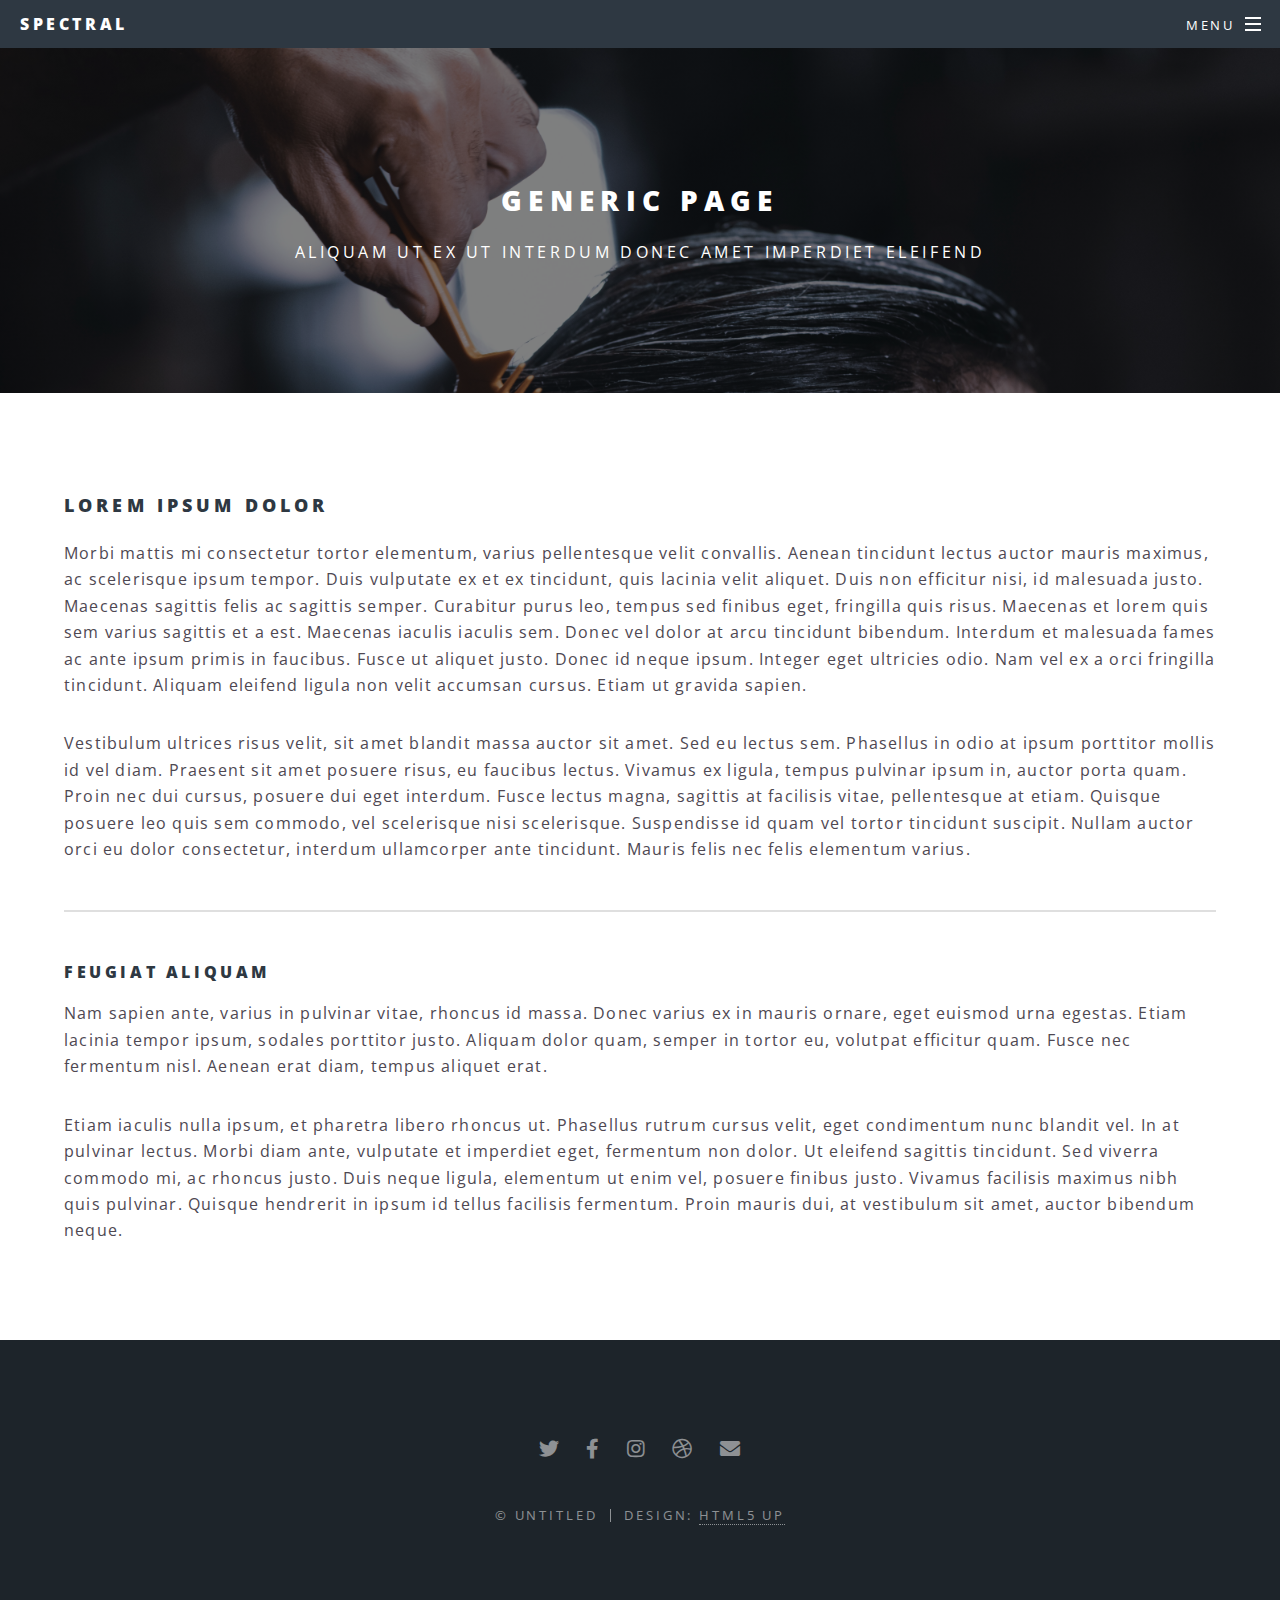
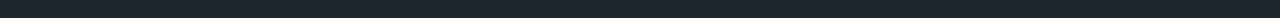
<file: generic.html>
<!DOCTYPE HTML>
<!--
	Spectral by HTML5 UP
	html5up.net | @ajlkn
	Free for personal and commercial use under the CCA 3.0 license (html5up.net/license)
-->
<html>
	<head>
		<title>Generic - Spectral by HTML5 UP</title>
		<meta charset="utf-8" />
		<meta name="viewport" content="width=device-width, initial-scale=1, user-scalable=no" />
		<link rel="stylesheet" href="assets/css/main.css" />
		<noscript><link rel="stylesheet" href="assets/css/noscript.css" /></noscript>
	</head>
	<body class="is-preload">

		<!-- Page Wrapper -->
			<div id="page-wrapper">

				<!-- Header -->
					<header id="header">
						<h1><a href="index.html">Spectral</a></h1>
						<nav id="nav">
							<ul>
								<li class="special">
									<a href="#menu" class="menuToggle"><span>Menu</span></a>
									<div id="menu">
										<ul>
											<li><a href="index.html">Home</a></li>
											<li><a href="generic.html">Generic</a></li>
											<li><a href="elements.html">Elements</a></li>
											<li><a href="#">Sign Up</a></li>
											<li><a href="#">Log In</a></li>
										</ul>
									</div>
								</li>
							</ul>
						</nav>
					</header>

				<!-- Main -->
					<article id="main">
						<header>
							<h2>Generic Page</h2>
							<p>Aliquam ut ex ut interdum donec amet imperdiet eleifend</p>
						</header>
						<section class="wrapper style5">
							<div class="inner">

								<h3>Lorem ipsum dolor</h3>
								<p>Morbi mattis mi consectetur tortor elementum, varius pellentesque velit convallis. Aenean tincidunt lectus auctor mauris maximus, ac scelerisque ipsum tempor. Duis vulputate ex et ex tincidunt, quis lacinia velit aliquet. Duis non efficitur nisi, id malesuada justo. Maecenas sagittis felis ac sagittis semper. Curabitur purus leo, tempus sed finibus eget, fringilla quis risus. Maecenas et lorem quis sem varius sagittis et a est. Maecenas iaculis iaculis sem. Donec vel dolor at arcu tincidunt bibendum. Interdum et malesuada fames ac ante ipsum primis in faucibus. Fusce ut aliquet justo. Donec id neque ipsum. Integer eget ultricies odio. Nam vel ex a orci fringilla tincidunt. Aliquam eleifend ligula non velit accumsan cursus. Etiam ut gravida sapien.</p>

								<p>Vestibulum ultrices risus velit, sit amet blandit massa auctor sit amet. Sed eu lectus sem. Phasellus in odio at ipsum porttitor mollis id vel diam. Praesent sit amet posuere risus, eu faucibus lectus. Vivamus ex ligula, tempus pulvinar ipsum in, auctor porta quam. Proin nec dui cursus, posuere dui eget interdum. Fusce lectus magna, sagittis at facilisis vitae, pellentesque at etiam. Quisque posuere leo quis sem commodo, vel scelerisque nisi scelerisque. Suspendisse id quam vel tortor tincidunt suscipit. Nullam auctor orci eu dolor consectetur, interdum ullamcorper ante tincidunt. Mauris felis nec felis elementum varius.</p>

								<hr />

								<h4>Feugiat aliquam</h4>
								<p>Nam sapien ante, varius in pulvinar vitae, rhoncus id massa. Donec varius ex in mauris ornare, eget euismod urna egestas. Etiam lacinia tempor ipsum, sodales porttitor justo. Aliquam dolor quam, semper in tortor eu, volutpat efficitur quam. Fusce nec fermentum nisl. Aenean erat diam, tempus aliquet erat.</p>

								<p>Etiam iaculis nulla ipsum, et pharetra libero rhoncus ut. Phasellus rutrum cursus velit, eget condimentum nunc blandit vel. In at pulvinar lectus. Morbi diam ante, vulputate et imperdiet eget, fermentum non dolor. Ut eleifend sagittis tincidunt. Sed viverra commodo mi, ac rhoncus justo. Duis neque ligula, elementum ut enim vel, posuere finibus justo. Vivamus facilisis maximus nibh quis pulvinar. Quisque hendrerit in ipsum id tellus facilisis fermentum. Proin mauris dui, at vestibulum sit amet, auctor bibendum neque.</p>

							</div>
						</section>
					</article>

				<!-- Footer -->
					<footer id="footer">
						<ul class="icons">
							<li><a href="#" class="icon brands fa-twitter"><span class="label">Twitter</span></a></li>
							<li><a href="#" class="icon brands fa-facebook-f"><span class="label">Facebook</span></a></li>
							<li><a href="#" class="icon brands fa-instagram"><span class="label">Instagram</span></a></li>
							<li><a href="#" class="icon brands fa-dribbble"><span class="label">Dribbble</span></a></li>
							<li><a href="#" class="icon solid fa-envelope"><span class="label">Email</span></a></li>
						</ul>
						<ul class="copyright">
							<li>&copy; Untitled</li><li>Design: <a href="http://html5up.net">HTML5 UP</a></li>
						</ul>
					</footer>

			</div>

		<!-- Scripts -->
			<script src="assets/js/jquery.min.js"></script>
			<script src="assets/js/jquery.scrollex.min.js"></script>
			<script src="assets/js/jquery.scrolly.min.js"></script>
			<script src="assets/js/browser.min.js"></script>
			<script src="assets/js/breakpoints.min.js"></script>
			<script src="assets/js/util.js"></script>
			<script src="assets/js/main.js"></script>

	</body>
</html>
</file>
<file: assets/css/noscript.css>
/*
	Spectral by HTML5 UP
	html5up.net | @ajlkn
	Free for personal and commercial use under the CCA 3.0 license (html5up.net/license)
*/

/* Banner */

	body.is-preload #banner h2 {
		-moz-transform: none;
		-webkit-transform: none;
		-ms-transform: none;
		transform: none;
		opacity: 1;
	}

		body.is-preload #banner h2:before, body.is-preload #banner h2:after {
			width: 100%;
		}

	body.is-preload #banner .more {
		-moz-transform: none;
		-webkit-transform: none;
		-ms-transform: none;
		transform: none;
		opacity: 1;
	}

	body.is-preload #banner:after {
		opacity: 0;
	}
</file>
<file: assets/css/main.css>
@import url(fontawesome-all.min.css);
@import url("https://fonts.googleapis.com/css?family=Open+Sans:400,400italic,600,600italic,800,800italic");

/*
	Spectral by HTML5 UP
	html5up.net | @ajlkn
	Free for personal and commercial use under the CCA 3.0 license (html5up.net/license)
*/

html,
body,
div,
span,
applet,
object,
iframe,
h1,
h2,
h3,
h4,
h5,
h6,
p,
blockquote,
pre,
a,
abbr,
acronym,
address,
big,
cite,
code,
del,
dfn,
em,
img,
ins,
kbd,
q,
s,
samp,
small,
strike,
strong,
sub,
sup,
tt,
var,
b,
u,
i,
center,
dl,
dt,
dd,
ol,
ul,
li,
fieldset,
form,
label,
legend,
table,
caption,
tbody,
tfoot,
thead,
tr,
th,
td,
article,
aside,
canvas,
details,
embed,
figure,
figcaption,
footer,
header,
hgroup,
menu,
nav,
output,
ruby,
section,
summary,
time,
mark,
audio,
video {
  margin: 0;
  padding: 0;
  border: 0;
  font-size: 100%;
  font: inherit;
  vertical-align: baseline;
}

article,
aside,
details,
figcaption,
figure,
footer,
header,
hgroup,
menu,
nav,
section {
  display: block;
}

body {
  line-height: 1;
}

ol,
ul {
  list-style: none;
}

blockquote,
q {
  quotes: none;
}

blockquote:before,
blockquote:after,
q:before,
q:after {
  content: "";
  content: none;
}

table {
  border-collapse: collapse;
  border-spacing: 0;
}

body {
  -webkit-text-size-adjust: none;
}

mark {
  background-color: transparent;
  color: inherit;
}

input::-moz-focus-inner {
  border: 0;
  padding: 0;
}

input,
select,
textarea {
  -moz-appearance: none;
  -webkit-appearance: none;
  -ms-appearance: none;
  appearance: none;
}

/* Basic */

@-ms-viewport {
  width: device-width;
}

html {
  box-sizing: border-box;
}

*,
*:before,
*:after {
  box-sizing: inherit;
}

body {
  background: #2e3842;
}

body.is-preload *,
body.is-preload *:before,
body.is-preload *:after {
  -moz-animation: none !important;
  -webkit-animation: none !important;
  -ms-animation: none !important;
  animation: none !important;
  -moz-transition: none !important;
  -webkit-transition: none !important;
  -ms-transition: none !important;
  transition: none !important;
}

body,
input,
select,
textarea {
  color: #fff;
  font-family: "Open Sans", Helvetica, sans-serif;
  font-size: 15pt;
  font-weight: 400;
  letter-spacing: 0.075em;
  line-height: 1.65em;
}

@media screen and (max-width: 1680px) {
  body,
  input,
  select,
  textarea {
    font-size: 13pt;
  }
}

@media screen and (max-width: 1280px) {
  body,
  input,
  select,
  textarea {
    font-size: 12pt;
  }
}

@media screen and (max-width: 736px) {
  body,
  input,
  select,
  textarea {
    font-size: 11pt;
    letter-spacing: 0.0375em;
  }
}

a {
  -moz-transition: color 0.2s ease, border-bottom-color 0.2s ease;
  -webkit-transition: color 0.2s ease, border-bottom-color 0.2s ease;
  -ms-transition: color 0.2s ease, border-bottom-color 0.2s ease;
  transition: color 0.2s ease, border-bottom-color 0.2s ease;
  border-bottom: dotted 1px;
  color: inherit;
  text-decoration: none;
}

a:hover {
  border-bottom-color: transparent;
}

strong,
b {
  color: #fff;
  font-weight: 600;
}

em,
i {
  font-style: italic;
}

p {
  margin: 0 0 2em 0;
}

h1,
h2,
h3,
h4,
h5,
h6 {
  color: #fff;
  font-weight: 800;
  letter-spacing: 0.225em;
  line-height: 1em;
  margin: 0 0 1em 0;
  text-transform: uppercase;
}

h1 a,
h2 a,
h3 a,
h4 a,
h5 a,
h6 a {
  color: inherit;
  text-decoration: none;
}

h2 {
  font-size: 1.35em;
  line-height: 1.75em;
}

@media screen and (max-width: 736px) {
  h2 {
    font-size: 1.1em;
    line-height: 1.65em;
  }
}

h3 {
  font-size: 1.15em;
  line-height: 1.75em;
}

@media screen and (max-width: 736px) {
  h3 {
    font-size: 1em;
    line-height: 1.65em;
  }
}

h4 {
  font-size: 1em;
  line-height: 1.5em;
}

h5 {
  font-size: 0.8em;
  line-height: 1.5em;
}

h6 {
  font-size: 0.7em;
  line-height: 1.5em;
}

sub {
  font-size: 0.8em;
  position: relative;
  top: 0.5em;
}

sup {
  font-size: 0.8em;
  position: relative;
  top: -0.5em;
}

hr {
  border: 0;
  border-bottom: solid 2px #fff;
  margin: 3em 0;
}

hr.major {
  margin: 4.5em 0;
}

blockquote {
  border-left: solid 4px #fff;
  font-style: italic;
  margin: 0 0 2em 0;
  padding: 0.5em 0 0.5em 2em;
}

code {
  background: rgba(144, 144, 144, 0.25);
  border-radius: 3px;
  font-family: "Courier New", monospace;
  font-size: 0.9em;
  letter-spacing: 0;
  margin: 0 0.25em;
  padding: 0.25em 0.65em;
}

pre {
  -webkit-overflow-scrolling: touch;
  font-family: "Courier New", monospace;
  font-size: 0.9em;
  margin: 0 0 2em 0;
}

pre code {
  display: block;
  line-height: 1.75em;
  padding: 1em 1.5em;
  overflow-x: auto;
}

.align-left {
  text-align: left;
}

.align-center {
  text-align: center;
}

.align-right {
  text-align: right;
}

/* Row */

.row {
  display: flex;
  flex-wrap: wrap;
  box-sizing: border-box;
  align-items: stretch;
}

.row > * {
  box-sizing: border-box;
}

.row.gtr-uniform > * > :last-child {
  margin-bottom: 0;
}

.row.aln-left {
  justify-content: flex-start;
}

.row.aln-center {
  justify-content: center;
}

.row.aln-right {
  justify-content: flex-end;
}

.row.aln-top {
  align-items: flex-start;
}

.row.aln-middle {
  align-items: center;
}

.row.aln-bottom {
  align-items: flex-end;
}

.row > .imp {
  order: -1;
}

.row > .col-1 {
  width: 8.33333%;
}

.row > .off-1 {
  margin-left: 8.33333%;
}

.row > .col-2 {
  width: 16.66667%;
}

.row > .off-2 {
  margin-left: 16.66667%;
}

.row > .col-3 {
  width: 25%;
}

.row > .off-3 {
  margin-left: 25%;
}

.row > .col-4 {
  width: 33.33333%;
}

.row > .off-4 {
  margin-left: 33.33333%;
}

.row > .col-5 {
  width: 41.66667%;
}

.row > .off-5 {
  margin-left: 41.66667%;
}

.row > .col-6 {
  width: 50%;
}

.row > .off-6 {
  margin-left: 50%;
}

.row > .col-7 {
  width: 58.33333%;
}

.row > .off-7 {
  margin-left: 58.33333%;
}

.row > .col-8 {
  width: 66.66667%;
}

.row > .off-8 {
  margin-left: 66.66667%;
}

.row > .col-9 {
  width: 75%;
}

.row > .off-9 {
  margin-left: 75%;
}

.row > .col-10 {
  width: 83.33333%;
}

.row > .off-10 {
  margin-left: 83.33333%;
}

.row > .col-11 {
  width: 91.66667%;
}

.row > .off-11 {
  margin-left: 91.66667%;
}

.row > .col-12 {
  width: 100%;
}

.row > .off-12 {
  margin-left: 100%;
}

.row.gtr-0 {
  margin-top: 0;
  margin-left: 0em;
}

.row.gtr-0 > * {
  padding: 0 0 0 0em;
}

.row.gtr-0.gtr-uniform {
  margin-top: 0em;
}

.row.gtr-0.gtr-uniform > * {
  padding-top: 0em;
}

.row.gtr-25 {
  margin-top: 0;
  margin-left: -0.375em;
}

.row.gtr-25 > * {
  padding: 0 0 0 0.375em;
}

.row.gtr-25.gtr-uniform {
  margin-top: -0.375em;
}

.row.gtr-25.gtr-uniform > * {
  padding-top: 0.375em;
}

.row.gtr-50 {
  margin-top: 0;
  margin-left: -0.75em;
}

.row.gtr-50 > * {
  padding: 0 0 0 0.75em;
}

.row.gtr-50.gtr-uniform {
  margin-top: -0.75em;
}

.row.gtr-50.gtr-uniform > * {
  padding-top: 0.75em;
}

.row {
  margin-top: 0;
  margin-left: -1.5em;
}

.row > * {
  padding: 0 0 0 1.5em;
}

.row.gtr-uniform {
  margin-top: -1.5em;
}

.row.gtr-uniform > * {
  padding-top: 1.5em;
}

.row.gtr-150 {
  margin-top: 0;
  margin-left: -2.25em;
}

.row.gtr-150 > * {
  padding: 0 0 0 2.25em;
}

.row.gtr-150.gtr-uniform {
  margin-top: -2.25em;
}

.row.gtr-150.gtr-uniform > * {
  padding-top: 2.25em;
}

.row.gtr-200 {
  margin-top: 0;
  margin-left: -3em;
}

.row.gtr-200 > * {
  padding: 0 0 0 3em;
}

.row.gtr-200.gtr-uniform {
  margin-top: -3em;
}

.row.gtr-200.gtr-uniform > * {
  padding-top: 3em;
}

@media screen and (max-width: 1680px) {
  .row {
    display: flex;
    flex-wrap: wrap;
    box-sizing: border-box;
    align-items: stretch;
  }

  .row > * {
    box-sizing: border-box;
  }

  .row.gtr-uniform > * > :last-child {
    margin-bottom: 0;
  }

  .row.aln-left {
    justify-content: flex-start;
  }

  .row.aln-center {
    justify-content: center;
  }

  .row.aln-right {
    justify-content: flex-end;
  }

  .row.aln-top {
    align-items: flex-start;
  }

  .row.aln-middle {
    align-items: center;
  }

  .row.aln-bottom {
    align-items: flex-end;
  }

  .row > .imp-xlarge {
    order: -1;
  }

  .row > .col-1-xlarge {
    width: 8.33333%;
  }

  .row > .off-1-xlarge {
    margin-left: 8.33333%;
  }

  .row > .col-2-xlarge {
    width: 16.66667%;
  }

  .row > .off-2-xlarge {
    margin-left: 16.66667%;
  }

  .row > .col-3-xlarge {
    width: 25%;
  }

  .row > .off-3-xlarge {
    margin-left: 25%;
  }

  .row > .col-4-xlarge {
    width: 33.33333%;
  }

  .row > .off-4-xlarge {
    margin-left: 33.33333%;
  }

  .row > .col-5-xlarge {
    width: 41.66667%;
  }

  .row > .off-5-xlarge {
    margin-left: 41.66667%;
  }

  .row > .col-6-xlarge {
    width: 50%;
  }

  .row > .off-6-xlarge {
    margin-left: 50%;
  }

  .row > .col-7-xlarge {
    width: 58.33333%;
  }

  .row > .off-7-xlarge {
    margin-left: 58.33333%;
  }

  .row > .col-8-xlarge {
    width: 66.66667%;
  }

  .row > .off-8-xlarge {
    margin-left: 66.66667%;
  }

  .row > .col-9-xlarge {
    width: 75%;
  }

  .row > .off-9-xlarge {
    margin-left: 75%;
  }

  .row > .col-10-xlarge {
    width: 83.33333%;
  }

  .row > .off-10-xlarge {
    margin-left: 83.33333%;
  }

  .row > .col-11-xlarge {
    width: 91.66667%;
  }

  .row > .off-11-xlarge {
    margin-left: 91.66667%;
  }

  .row > .col-12-xlarge {
    width: 100%;
  }

  .row > .off-12-xlarge {
    margin-left: 100%;
  }

  .row.gtr-0 {
    margin-top: 0;
    margin-left: 0em;
  }

  .row.gtr-0 > * {
    padding: 0 0 0 0em;
  }

  .row.gtr-0.gtr-uniform {
    margin-top: 0em;
  }

  .row.gtr-0.gtr-uniform > * {
    padding-top: 0em;
  }

  .row.gtr-25 {
    margin-top: 0;
    margin-left: -0.375em;
  }

  .row.gtr-25 > * {
    padding: 0 0 0 0.375em;
  }

  .row.gtr-25.gtr-uniform {
    margin-top: -0.375em;
  }

  .row.gtr-25.gtr-uniform > * {
    padding-top: 0.375em;
  }

  .row.gtr-50 {
    margin-top: 0;
    margin-left: -0.75em;
  }

  .row.gtr-50 > * {
    padding: 0 0 0 0.75em;
  }

  .row.gtr-50.gtr-uniform {
    margin-top: -0.75em;
  }

  .row.gtr-50.gtr-uniform > * {
    padding-top: 0.75em;
  }

  .row {
    margin-top: 0;
    margin-left: -1.5em;
  }

  .row > * {
    padding: 0 0 0 1.5em;
  }

  .row.gtr-uniform {
    margin-top: -1.5em;
  }

  .row.gtr-uniform > * {
    padding-top: 1.5em;
  }

  .row.gtr-150 {
    margin-top: 0;
    margin-left: -2.25em;
  }

  .row.gtr-150 > * {
    padding: 0 0 0 2.25em;
  }

  .row.gtr-150.gtr-uniform {
    margin-top: -2.25em;
  }

  .row.gtr-150.gtr-uniform > * {
    padding-top: 2.25em;
  }

  .row.gtr-200 {
    margin-top: 0;
    margin-left: -3em;
  }

  .row.gtr-200 > * {
    padding: 0 0 0 3em;
  }

  .row.gtr-200.gtr-uniform {
    margin-top: -3em;
  }

  .row.gtr-200.gtr-uniform > * {
    padding-top: 3em;
  }
}

@media screen and (max-width: 1280px) {
  .row {
    display: flex;
    flex-wrap: wrap;
    box-sizing: border-box;
    align-items: stretch;
  }

  .row > * {
    box-sizing: border-box;
  }

  .row.gtr-uniform > * > :last-child {
    margin-bottom: 0;
  }

  .row.aln-left {
    justify-content: flex-start;
  }

  .row.aln-center {
    justify-content: center;
  }

  .row.aln-right {
    justify-content: flex-end;
  }

  .row.aln-top {
    align-items: flex-start;
  }

  .row.aln-middle {
    align-items: center;
  }

  .row.aln-bottom {
    align-items: flex-end;
  }

  .row > .imp-large {
    order: -1;
  }

  .row > .col-1-large {
    width: 8.33333%;
  }

  .row > .off-1-large {
    margin-left: 8.33333%;
  }

  .row > .col-2-large {
    width: 16.66667%;
  }

  .row > .off-2-large {
    margin-left: 16.66667%;
  }

  .row > .col-3-large {
    width: 25%;
  }

  .row > .off-3-large {
    margin-left: 25%;
  }

  .row > .col-4-large {
    width: 33.33333%;
  }

  .row > .off-4-large {
    margin-left: 33.33333%;
  }

  .row > .col-5-large {
    width: 41.66667%;
  }

  .row > .off-5-large {
    margin-left: 41.66667%;
  }

  .row > .col-6-large {
    width: 50%;
  }

  .row > .off-6-large {
    margin-left: 50%;
  }

  .row > .col-7-large {
    width: 58.33333%;
  }

  .row > .off-7-large {
    margin-left: 58.33333%;
  }

  .row > .col-8-large {
    width: 66.66667%;
  }

  .row > .off-8-large {
    margin-left: 66.66667%;
  }

  .row > .col-9-large {
    width: 75%;
  }

  .row > .off-9-large {
    margin-left: 75%;
  }

  .row > .col-10-large {
    width: 83.33333%;
  }

  .row > .off-10-large {
    margin-left: 83.33333%;
  }

  .row > .col-11-large {
    width: 91.66667%;
  }

  .row > .off-11-large {
    margin-left: 91.66667%;
  }

  .row > .col-12-large {
    width: 100%;
  }

  .row > .off-12-large {
    margin-left: 100%;
  }

  .row.gtr-0 {
    margin-top: 0;
    margin-left: 0em;
  }

  .row.gtr-0 > * {
    padding: 0 0 0 0em;
  }

  .row.gtr-0.gtr-uniform {
    margin-top: 0em;
  }

  .row.gtr-0.gtr-uniform > * {
    padding-top: 0em;
  }

  .row.gtr-25 {
    margin-top: 0;
    margin-left: -0.375em;
  }

  .row.gtr-25 > * {
    padding: 0 0 0 0.375em;
  }

  .row.gtr-25.gtr-uniform {
    margin-top: -0.375em;
  }

  .row.gtr-25.gtr-uniform > * {
    padding-top: 0.375em;
  }

  .row.gtr-50 {
    margin-top: 0;
    margin-left: -0.75em;
  }

  .row.gtr-50 > * {
    padding: 0 0 0 0.75em;
  }

  .row.gtr-50.gtr-uniform {
    margin-top: -0.75em;
  }

  .row.gtr-50.gtr-uniform > * {
    padding-top: 0.75em;
  }

  .row {
    margin-top: 0;
    margin-left: -1.5em;
  }

  .row > * {
    padding: 0 0 0 1.5em;
  }

  .row.gtr-uniform {
    margin-top: -1.5em;
  }

  .row.gtr-uniform > * {
    padding-top: 1.5em;
  }

  .row.gtr-150 {
    margin-top: 0;
    margin-left: -2.25em;
  }

  .row.gtr-150 > * {
    padding: 0 0 0 2.25em;
  }

  .row.gtr-150.gtr-uniform {
    margin-top: -2.25em;
  }

  .row.gtr-150.gtr-uniform > * {
    padding-top: 2.25em;
  }

  .row.gtr-200 {
    margin-top: 0;
    margin-left: -3em;
  }

  .row.gtr-200 > * {
    padding: 0 0 0 3em;
  }

  .row.gtr-200.gtr-uniform {
    margin-top: -3em;
  }

  .row.gtr-200.gtr-uniform > * {
    padding-top: 3em;
  }
}

@media screen and (max-width: 980px) {
  .row {
    display: flex;
    flex-wrap: wrap;
    box-sizing: border-box;
    align-items: stretch;
  }

  .row > * {
    box-sizing: border-box;
  }

  .row.gtr-uniform > * > :last-child {
    margin-bottom: 0;
  }

  .row.aln-left {
    justify-content: flex-start;
  }

  .row.aln-center {
    justify-content: center;
  }

  .row.aln-right {
    justify-content: flex-end;
  }

  .row.aln-top {
    align-items: flex-start;
  }

  .row.aln-middle {
    align-items: center;
  }

  .row.aln-bottom {
    align-items: flex-end;
  }

  .row > .imp-medium {
    order: -1;
  }

  .row > .col-1-medium {
    width: 8.33333%;
  }

  .row > .off-1-medium {
    margin-left: 8.33333%;
  }

  .row > .col-2-medium {
    width: 16.66667%;
  }

  .row > .off-2-medium {
    margin-left: 16.66667%;
  }

  .row > .col-3-medium {
    width: 25%;
  }

  .row > .off-3-medium {
    margin-left: 25%;
  }

  .row > .col-4-medium {
    width: 33.33333%;
  }

  .row > .off-4-medium {
    margin-left: 33.33333%;
  }

  .row > .col-5-medium {
    width: 41.66667%;
  }

  .row > .off-5-medium {
    margin-left: 41.66667%;
  }

  .row > .col-6-medium {
    width: 50%;
  }

  .row > .off-6-medium {
    margin-left: 50%;
  }

  .row > .col-7-medium {
    width: 58.33333%;
  }

  .row > .off-7-medium {
    margin-left: 58.33333%;
  }

  .row > .col-8-medium {
    width: 66.66667%;
  }

  .row > .off-8-medium {
    margin-left: 66.66667%;
  }

  .row > .col-9-medium {
    width: 75%;
  }

  .row > .off-9-medium {
    margin-left: 75%;
  }

  .row > .col-10-medium {
    width: 83.33333%;
  }

  .row > .off-10-medium {
    margin-left: 83.33333%;
  }

  .row > .col-11-medium {
    width: 91.66667%;
  }

  .row > .off-11-medium {
    margin-left: 91.66667%;
  }

  .row > .col-12-medium {
    width: 100%;
  }

  .row > .off-12-medium {
    margin-left: 100%;
  }

  .row.gtr-0 {
    margin-top: 0;
    margin-left: 0em;
  }

  .row.gtr-0 > * {
    padding: 0 0 0 0em;
  }

  .row.gtr-0.gtr-uniform {
    margin-top: 0em;
  }

  .row.gtr-0.gtr-uniform > * {
    padding-top: 0em;
  }

  .row.gtr-25 {
    margin-top: 0;
    margin-left: -0.375em;
  }

  .row.gtr-25 > * {
    padding: 0 0 0 0.375em;
  }

  .row.gtr-25.gtr-uniform {
    margin-top: -0.375em;
  }

  .row.gtr-25.gtr-uniform > * {
    padding-top: 0.375em;
  }

  .row.gtr-50 {
    margin-top: 0;
    margin-left: -0.75em;
  }

  .row.gtr-50 > * {
    padding: 0 0 0 0.75em;
  }

  .row.gtr-50.gtr-uniform {
    margin-top: -0.75em;
  }

  .row.gtr-50.gtr-uniform > * {
    padding-top: 0.75em;
  }

  .row {
    margin-top: 0;
    margin-left: -1.5em;
  }

  .row > * {
    padding: 0 0 0 1.5em;
  }

  .row.gtr-uniform {
    margin-top: -1.5em;
  }

  .row.gtr-uniform > * {
    padding-top: 1.5em;
  }

  .row.gtr-150 {
    margin-top: 0;
    margin-left: -2.25em;
  }

  .row.gtr-150 > * {
    padding: 0 0 0 2.25em;
  }

  .row.gtr-150.gtr-uniform {
    margin-top: -2.25em;
  }

  .row.gtr-150.gtr-uniform > * {
    padding-top: 2.25em;
  }

  .row.gtr-200 {
    margin-top: 0;
    margin-left: -3em;
  }

  .row.gtr-200 > * {
    padding: 0 0 0 3em;
  }

  .row.gtr-200.gtr-uniform {
    margin-top: -3em;
  }

  .row.gtr-200.gtr-uniform > * {
    padding-top: 3em;
  }
}

@media screen and (max-width: 736px) {
  .row {
    display: flex;
    flex-wrap: wrap;
    box-sizing: border-box;
    align-items: stretch;
  }

  .row > * {
    box-sizing: border-box;
  }

  .row.gtr-uniform > * > :last-child {
    margin-bottom: 0;
  }

  .row.aln-left {
    justify-content: flex-start;
  }

  .row.aln-center {
    justify-content: center;
  }

  .row.aln-right {
    justify-content: flex-end;
  }

  .row.aln-top {
    align-items: flex-start;
  }

  .row.aln-middle {
    align-items: center;
  }

  .row.aln-bottom {
    align-items: flex-end;
  }

  .row > .imp-small {
    order: -1;
  }

  .row > .col-1-small {
    width: 8.33333%;
  }

  .row > .off-1-small {
    margin-left: 8.33333%;
  }

  .row > .col-2-small {
    width: 16.66667%;
  }

  .row > .off-2-small {
    margin-left: 16.66667%;
  }

  .row > .col-3-small {
    width: 25%;
  }

  .row > .off-3-small {
    margin-left: 25%;
  }

  .row > .col-4-small {
    width: 33.33333%;
  }

  .row > .off-4-small {
    margin-left: 33.33333%;
  }

  .row > .col-5-small {
    width: 41.66667%;
  }

  .row > .off-5-small {
    margin-left: 41.66667%;
  }

  .row > .col-6-small {
    width: 50%;
  }

  .row > .off-6-small {
    margin-left: 50%;
  }

  .row > .col-7-small {
    width: 58.33333%;
  }

  .row > .off-7-small {
    margin-left: 58.33333%;
  }

  .row > .col-8-small {
    width: 66.66667%;
  }

  .row > .off-8-small {
    margin-left: 66.66667%;
  }

  .row > .col-9-small {
    width: 75%;
  }

  .row > .off-9-small {
    margin-left: 75%;
  }

  .row > .col-10-small {
    width: 83.33333%;
  }

  .row > .off-10-small {
    margin-left: 83.33333%;
  }

  .row > .col-11-small {
    width: 91.66667%;
  }

  .row > .off-11-small {
    margin-left: 91.66667%;
  }

  .row > .col-12-small {
    width: 100%;
  }

  .row > .off-12-small {
    margin-left: 100%;
  }

  .row.gtr-0 {
    margin-top: 0;
    margin-left: 0em;
  }

  .row.gtr-0 > * {
    padding: 0 0 0 0em;
  }

  .row.gtr-0.gtr-uniform {
    margin-top: 0em;
  }

  .row.gtr-0.gtr-uniform > * {
    padding-top: 0em;
  }

  .row.gtr-25 {
    margin-top: 0;
    margin-left: -0.375em;
  }

  .row.gtr-25 > * {
    padding: 0 0 0 0.375em;
  }

  .row.gtr-25.gtr-uniform {
    margin-top: -0.375em;
  }

  .row.gtr-25.gtr-uniform > * {
    padding-top: 0.375em;
  }

  .row.gtr-50 {
    margin-top: 0;
    margin-left: -0.75em;
  }

  .row.gtr-50 > * {
    padding: 0 0 0 0.75em;
  }

  .row.gtr-50.gtr-uniform {
    margin-top: -0.75em;
  }

  .row.gtr-50.gtr-uniform > * {
    padding-top: 0.75em;
  }

  .row {
    margin-top: 0;
    margin-left: -1.5em;
  }

  .row > * {
    padding: 0 0 0 1.5em;
  }

  .row.gtr-uniform {
    margin-top: -1.5em;
  }

  .row.gtr-uniform > * {
    padding-top: 1.5em;
  }

  .row.gtr-150 {
    margin-top: 0;
    margin-left: -2.25em;
  }

  .row.gtr-150 > * {
    padding: 0 0 0 2.25em;
  }

  .row.gtr-150.gtr-uniform {
    margin-top: -2.25em;
  }

  .row.gtr-150.gtr-uniform > * {
    padding-top: 2.25em;
  }

  .row.gtr-200 {
    margin-top: 0;
    margin-left: -3em;
  }

  .row.gtr-200 > * {
    padding: 0 0 0 3em;
  }

  .row.gtr-200.gtr-uniform {
    margin-top: -3em;
  }

  .row.gtr-200.gtr-uniform > * {
    padding-top: 3em;
  }
}

@media screen and (max-width: 480px) {
  .row {
    display: flex;
    flex-wrap: wrap;
    box-sizing: border-box;
    align-items: stretch;
  }

  .row > * {
    box-sizing: border-box;
  }

  .row.gtr-uniform > * > :last-child {
    margin-bottom: 0;
  }

  .row.aln-left {
    justify-content: flex-start;
  }

  .row.aln-center {
    justify-content: center;
  }

  .row.aln-right {
    justify-content: flex-end;
  }

  .row.aln-top {
    align-items: flex-start;
  }

  .row.aln-middle {
    align-items: center;
  }

  .row.aln-bottom {
    align-items: flex-end;
  }

  .row > .imp-xsmall {
    order: -1;
  }

  .row > .col-1-xsmall {
    width: 8.33333%;
  }

  .row > .off-1-xsmall {
    margin-left: 8.33333%;
  }

  .row > .col-2-xsmall {
    width: 16.66667%;
  }

  .row > .off-2-xsmall {
    margin-left: 16.66667%;
  }

  .row > .col-3-xsmall {
    width: 25%;
  }

  .row > .off-3-xsmall {
    margin-left: 25%;
  }

  .row > .col-4-xsmall {
    width: 33.33333%;
  }

  .row > .off-4-xsmall {
    margin-left: 33.33333%;
  }

  .row > .col-5-xsmall {
    width: 41.66667%;
  }

  .row > .off-5-xsmall {
    margin-left: 41.66667%;
  }

  .row > .col-6-xsmall {
    width: 50%;
  }

  .row > .off-6-xsmall {
    margin-left: 50%;
  }

  .row > .col-7-xsmall {
    width: 58.33333%;
  }

  .row > .off-7-xsmall {
    margin-left: 58.33333%;
  }

  .row > .col-8-xsmall {
    width: 66.66667%;
  }

  .row > .off-8-xsmall {
    margin-left: 66.66667%;
  }

  .row > .col-9-xsmall {
    width: 75%;
  }

  .row > .off-9-xsmall {
    margin-left: 75%;
  }

  .row > .col-10-xsmall {
    width: 83.33333%;
  }

  .row > .off-10-xsmall {
    margin-left: 83.33333%;
  }

  .row > .col-11-xsmall {
    width: 91.66667%;
  }

  .row > .off-11-xsmall {
    margin-left: 91.66667%;
  }

  .row > .col-12-xsmall {
    width: 100%;
  }

  .row > .off-12-xsmall {
    margin-left: 100%;
  }

  .row.gtr-0 {
    margin-top: 0;
    margin-left: 0em;
  }

  .row.gtr-0 > * {
    padding: 0 0 0 0em;
  }

  .row.gtr-0.gtr-uniform {
    margin-top: 0em;
  }

  .row.gtr-0.gtr-uniform > * {
    padding-top: 0em;
  }

  .row.gtr-25 {
    margin-top: 0;
    margin-left: -0.375em;
  }

  .row.gtr-25 > * {
    padding: 0 0 0 0.375em;
  }

  .row.gtr-25.gtr-uniform {
    margin-top: -0.375em;
  }

  .row.gtr-25.gtr-uniform > * {
    padding-top: 0.375em;
  }

  .row.gtr-50 {
    margin-top: 0;
    margin-left: -0.75em;
  }

  .row.gtr-50 > * {
    padding: 0 0 0 0.75em;
  }

  .row.gtr-50.gtr-uniform {
    margin-top: -0.75em;
  }

  .row.gtr-50.gtr-uniform > * {
    padding-top: 0.75em;
  }

  .row {
    margin-top: 0;
    margin-left: -1.5em;
  }

  .row > * {
    padding: 0 0 0 1.5em;
  }

  .row.gtr-uniform {
    margin-top: -1.5em;
  }

  .row.gtr-uniform > * {
    padding-top: 1.5em;
  }

  .row.gtr-150 {
    margin-top: 0;
    margin-left: -2.25em;
  }

  .row.gtr-150 > * {
    padding: 0 0 0 2.25em;
  }

  .row.gtr-150.gtr-uniform {
    margin-top: -2.25em;
  }

  .row.gtr-150.gtr-uniform > * {
    padding-top: 2.25em;
  }

  .row.gtr-200 {
    margin-top: 0;
    margin-left: -3em;
  }

  .row.gtr-200 > * {
    padding: 0 0 0 3em;
  }

  .row.gtr-200.gtr-uniform {
    margin-top: -3em;
  }

  .row.gtr-200.gtr-uniform > * {
    padding-top: 3em;
  }
}

/* Section/Article */

section.special,
article.special {
  text-align: center;
}

header p {
  color: rgba(255, 255, 255, 0.5);
  position: relative;
  top: -0.25em;
}

header h3 + p {
  font-size: 1.1em;
}

header h4 + p,
header h5 + p,
header h6 + p {
  font-size: 0.9em;
}

header.major {
  margin: 0 0 3.5em 0;
}

header.major h2,
header.major h3,
header.major h4,
header.major h5,
header.major h6 {
  border-bottom: solid 2px #fff;
  display: inline-block;
  padding-bottom: 1em;
  position: relative;
}

header.major h2:after,
header.major h3:after,
header.major h4:after,
header.major h5:after,
header.major h6:after {
  content: "";
  display: block;
  height: 1px;
}

header.major p {
  color: #fff;
  top: 0;
}

@media screen and (max-width: 736px) {
  header.major {
    margin: 0 0 2em 0;
  }
}

@media screen and (max-width: 980px) {
  header br {
    display: none;
  }
}

/* Form */

form {
  margin: 0 0 2em 0;
}

label {
  color: #fff;
  display: block;
  font-size: 0.9em;
  font-weight: 600;
  margin: 0 0 1em 0;
}

input[type="text"],
input[type="password"],
input[type="email"],
select,
textarea {
  -moz-appearance: none;
  -webkit-appearance: none;
  -ms-appearance: none;
  appearance: none;
  background-color: rgba(144, 144, 144, 0.25);
  border-radius: 3px;
  border: none;
  color: inherit;
  display: block;
  outline: 0;
  padding: 0 1em;
  text-decoration: none;
  width: 100%;
}

input[type="text"]:invalid,
input[type="password"]:invalid,
input[type="email"]:invalid,
select:invalid,
textarea:invalid {
  box-shadow: none;
}

input[type="text"]:focus,
input[type="password"]:focus,
input[type="email"]:focus,
select:focus,
textarea:focus {
  box-shadow: 0 0 0 2px #21b2a6;
}

select {
  background-size: 1.25em;
  background-repeat: no-repeat;
  background-position: calc(100% - 1em) center;
  height: 2.75em;
  padding-right: 2.75em;
  text-overflow: ellipsis;
}

select:focus::-ms-value {
  background-color: transparent;
}

select::-ms-expand {
  display: none;
}

input[type="text"],
input[type="password"],
input[type="email"],
select {
  height: 2.75em;
}

textarea {
  padding: 0.75em 1em;
}

input[type="checkbox"],
input[type="radio"] {
  -moz-appearance: none;
  -webkit-appearance: none;
  -ms-appearance: none;
  appearance: none;
  display: block;
  float: left;
  margin-right: -2em;
  opacity: 0;
  width: 1em;
  z-index: -1;
}

input[type="checkbox"] + label,
input[type="radio"] + label {
  text-decoration: none;
  color: #fff;
  cursor: pointer;
  display: inline-block;
  font-size: 1em;
  font-weight: 400;
  padding-left: 2.4em;
  padding-right: 0.75em;
  position: relative;
}

input[type="checkbox"] + label:before,
input[type="radio"] + label:before {
  -moz-osx-font-smoothing: grayscale;
  -webkit-font-smoothing: antialiased;
  display: inline-block;
  font-style: normal;
  font-variant: normal;
  text-rendering: auto;
  line-height: 1;
  text-transform: none !important;
  font-family: "Font Awesome 5 Free";
  font-weight: 900;
}

input[type="checkbox"] + label:before,
input[type="radio"] + label:before {
  background: rgba(144, 144, 144, 0.25);
  border-radius: 3px;
  content: "";
  display: inline-block;
  font-size: 0.8em;
  height: 2.0625em;
  left: 0;
  line-height: 2.0625em;
  position: absolute;
  text-align: center;
  top: 0;
  width: 2.0625em;
}

input[type="checkbox"]:checked + label:before,
input[type="radio"]:checked + label:before {
  background: #2e3842;
  color: #fff;
  content: "\f00c";
}

input[type="checkbox"]:focus + label:before,
input[type="radio"]:focus + label:before {
  box-shadow: 0 0 0 2px #21b2a6;
}

input[type="checkbox"] + label:before {
  border-radius: 3px;
}

input[type="radio"] + label:before {
  border-radius: 100%;
}

::-webkit-input-placeholder {
  color: rgba(255, 255, 255, 0.5) !important;
  opacity: 1;
}

:-moz-placeholder {
  color: rgba(255, 255, 255, 0.5) !important;
  opacity: 1;
}

::-moz-placeholder {
  color: rgba(255, 255, 255, 0.5) !important;
  opacity: 1;
}

:-ms-input-placeholder {
  color: rgba(255, 255, 255, 0.5) !important;
  opacity: 1;
}

/* Box */

.box {
  border-radius: 3px;
  border: solid 2px #fff;
  margin-bottom: 2em;
  padding: 1.5em;
}

.box > :last-child,
.box > :last-child > :last-child,
.box > :last-child > :last-child > :last-child {
  margin-bottom: 0;
}

.box.alt {
  border: 0;
  border-radius: 0;
  padding: 0;
}

/* Icon */

.icon {
  text-decoration: none;
  border-bottom: none;
  position: relative;
}

.icon:before {
  -moz-osx-font-smoothing: grayscale;
  -webkit-font-smoothing: antialiased;
  display: inline-block;
  font-style: normal;
  font-variant: normal;
  text-rendering: auto;
  line-height: 1;
  text-transform: none !important;
  font-family: "Font Awesome 5 Free";
  font-weight: 400;
}

.icon > .label {
  display: none;
}

.icon:before {
  line-height: inherit;
}

.icon.solid:before {
  font-weight: 900;
}

.icon.brands:before {
  font-family: "Font Awesome 5 Brands";
}

.icon.major {
  -moz-transform: rotate(-45deg);
  -webkit-transform: rotate(-45deg);
  -ms-transform: rotate(-45deg);
  transform: rotate(-45deg);
  border-radius: 3px;
  border: solid 2px #fff;
  display: inline-block;
  font-size: 1.35em;
  height: calc(3em + 2px);
  line-height: 3em;
  text-align: center;
  width: calc(3em + 2px);
}

.icon.major:before {
  -moz-transform: rotate(45deg);
  -webkit-transform: rotate(45deg);
  -ms-transform: rotate(45deg);
  transform: rotate(45deg);
  display: inline-block;
  font-size: 1.5em;
}

@media screen and (max-width: 736px) {
  .icon.major {
    font-size: 1em;
  }
}

.icon.style1 {
  color: #00ffcc;
}

.icon.style2 {
  color: #00f0ff;
}

.icon.style3 {
  color: #76ddff;
}

/* Image */

.image {
  border-radius: 3px;
  border: 0;
  display: inline-block;
  position: relative;
}

.image img {
  border-radius: 3px;
  display: block;
}

.image.left {
  float: left;
  margin: 0 2em 2em 0;
  top: 0.25em;
}

.image.right {
  float: right;
  margin: 0 0 2em 2em;
  top: 0.25em;
}

.image.left,
.image.right {
  max-width: 40%;
}

.image.left img,
.image.right img {
  width: 100%;
}

.image.fit {
  display: block;
  margin: 0 0 2em 0;
  width: 100%;
}

.image.fit img {
  width: 100%;
}

/* List */

ol {
  list-style: decimal;
  margin: 0 0 2em 0;
  padding-left: 1.25em;
}

ol li {
  padding-left: 0.25em;
}

ul {
  list-style: disc;
  margin: 0 0 2em 0;
  padding-left: 1em;
}

ul li {
  padding-left: 0.5em;
}

ul.alt {
  list-style: none;
  padding-left: 0;
}

ul.alt li {
  border-top: solid 1px #fff;
  padding: 0.5em 0;
}

ul.alt li:first-child {
  border-top: 0;
  padding-top: 0;
}

dl {
  margin: 0 0 2em 0;
}

/* Actions */

ul.actions {
  display: -moz-flex;
  display: -webkit-flex;
  display: -ms-flex;
  display: flex;
  cursor: default;
  list-style: none;
  margin-left: -1em;
  padding-left: 0;
}

ul.actions li {
  padding: 0 0 0 1em;
  vertical-align: middle;
}

ul.actions.special {
  -moz-justify-content: center;
  -webkit-justify-content: center;
  -ms-justify-content: center;
  justify-content: center;
  width: 100%;
  margin-left: 0;
}

ul.actions.special li:first-child {
  padding-left: 0;
}

ul.actions.stacked {
  -moz-flex-direction: column;
  -webkit-flex-direction: column;
  -ms-flex-direction: column;
  flex-direction: column;
  margin-left: 0;
}

ul.actions.stacked li {
  padding: 1em 0 0 0;
}

ul.actions.stacked li:first-child {
  padding-top: 0;
}

ul.actions.fit {
  width: calc(100% + 1em);
}

ul.actions.fit li {
  -moz-flex-grow: 1;
  -webkit-flex-grow: 1;
  -ms-flex-grow: 1;
  flex-grow: 1;
  -moz-flex-shrink: 1;
  -webkit-flex-shrink: 1;
  -ms-flex-shrink: 1;
  flex-shrink: 1;
  width: 100%;
}

ul.actions.fit li > * {
  width: 100%;
}

ul.actions.fit.stacked {
  width: 100%;
}

@media screen and (max-width: 480px) {
  ul.actions:not(.fixed) {
    -moz-flex-direction: column;
    -webkit-flex-direction: column;
    -ms-flex-direction: column;
    flex-direction: column;
    margin-left: 0;
    width: 100% !important;
  }

  ul.actions:not(.fixed) li {
    -moz-flex-grow: 1;
    -webkit-flex-grow: 1;
    -ms-flex-grow: 1;
    flex-grow: 1;
    -moz-flex-shrink: 1;
    -webkit-flex-shrink: 1;
    -ms-flex-shrink: 1;
    flex-shrink: 1;
    padding: 1em 0 0 0;
    text-align: center;
    width: 100%;
  }

  ul.actions:not(.fixed) li > * {
    width: 100%;
  }

  ul.actions:not(.fixed) li:first-child {
    padding-top: 0;
  }

  ul.actions:not(.fixed) li input[type="submit"],
  ul.actions:not(.fixed) li input[type="reset"],
  ul.actions:not(.fixed) li input[type="button"],
  ul.actions:not(.fixed) li button,
  ul.actions:not(.fixed) li .button {
    width: 100%;
  }

  ul.actions:not(.fixed) li input[type="submit"].icon:before,
  ul.actions:not(.fixed) li input[type="reset"].icon:before,
  ul.actions:not(.fixed) li input[type="button"].icon:before,
  ul.actions:not(.fixed) li button.icon:before,
  ul.actions:not(.fixed) li .button.icon:before {
    margin-left: -0.5em;
  }
}

/* Icons */

ul.icons {
  cursor: default;
  list-style: none;
  padding-left: 0;
}

ul.icons li {
  display: inline-block;
  padding: 0 1em 0 0;
}

ul.icons li:last-child {
  padding-right: 0 !important;
}

ul.icons.major {
  padding: 1em 0;
}

ul.icons.major li {
  padding-right: 3.5em;
}

@media screen and (max-width: 736px) {
  ul.icons.major li {
    padding: 0 1em !important;
  }
}

/* Table */

.table-wrapper {
  -webkit-overflow-scrolling: touch;
  overflow-x: auto;
}

table {
  margin: 0 0 2em 0;
  width: 100%;
}

table tbody tr {
  border: solid 1px #fff;
  border-left: 0;
  border-right: 0;
}

table tbody tr:nth-child(2n + 1) {
  background-color: rgba(144, 144, 144, 0.25);
}

table td {
  padding: 0.75em 0.75em;
}

table th {
  color: #fff;
  font-size: 0.9em;
  font-weight: 600;
  padding: 0 0.75em 0.75em 0.75em;
  text-align: left;
}

table thead {
  border-bottom: solid 2px #fff;
}

table tfoot {
  border-top: solid 2px #fff;
}

table.alt {
  border-collapse: separate;
}

table.alt tbody tr td {
  border: solid 1px #fff;
  border-left-width: 0;
  border-top-width: 0;
}

table.alt tbody tr td:first-child {
  border-left-width: 1px;
}

table.alt tbody tr:first-child td {
  border-top-width: 1px;
}

table.alt thead {
  border-bottom: 0;
}

table.alt tfoot {
  border-top: 0;
}

/* Button */

input[type="submit"],
input[type="reset"],
input[type="button"],
button,
.button {
  -moz-appearance: none;
  -webkit-appearance: none;
  -ms-appearance: none;
  appearance: none;
  -moz-transition: background-color 0.2s ease-in-out, color 0.2s ease-in-out;
  -webkit-transition: background-color 0.2s ease-in-out, color 0.2s ease-in-out;
  -ms-transition: background-color 0.2s ease-in-out, color 0.2s ease-in-out;
  transition: background-color 0.2s ease-in-out, color 0.2s ease-in-out;
  background-color: transparent;
  border-radius: 3px;
  border: 0;
  box-shadow: inset 0 0 0 2px #fff;
  color: #fff;
  cursor: pointer;
  display: inline-block;
  font-size: 0.8em;
  font-weight: 600;
  height: 3.125em;
  letter-spacing: 0.225em;
  line-height: 3.125em;
  max-width: 30em;
  padding: 0 2.75em;
  text-align: center;
  text-decoration: none;
  text-transform: uppercase;
  white-space: nowrap;
  overflow: hidden;
  text-overflow: ellipsis;
}

input[type="submit"]:hover,
input[type="reset"]:hover,
input[type="button"]:hover,
button:hover,
.button:hover {
  background-color: rgba(144, 144, 144, 0.25);
}

input[type="submit"]:active,
input[type="reset"]:active,
input[type="button"]:active,
button:active,
.button:active {
  background-color: rgba(144, 144, 144, 0.5);
}

input[type="submit"].icon:before,
input[type="reset"].icon:before,
input[type="button"].icon:before,
button.icon:before,
.button.icon:before {
  margin-right: 0.5em;
}

input[type="submit"].fit,
input[type="reset"].fit,
input[type="button"].fit,
button.fit,
.button.fit {
  width: 100%;
}

input[type="submit"].small,
input[type="reset"].small,
input[type="button"].small,
button.small,
.button.small {
  font-size: 0.8em;
}

input[type="submit"].large,
input[type="reset"].large,
input[type="button"].large,
button.large,
.button.large {
  font-size: 1.35em;
}

input[type="submit"].primary,
input[type="reset"].primary,
input[type="button"].primary,
button.primary,
.button.primary {
  background-color: #ed4933;
  box-shadow: none !important;
  color: #ffffff !important;
}

input[type="submit"].primary:hover,
input[type="reset"].primary:hover,
input[type="button"].primary:hover,
button.primary:hover,
.button.primary:hover {
  background-color: #ef5e4a !important;
}

input[type="submit"].primary:active,
input[type="reset"].primary:active,
input[type="button"].primary:active,
button.primary:active,
.button.primary:active {
  background-color: #eb341c !important;
}

input[type="submit"].disabled,
input[type="submit"]:disabled,
input[type="reset"].disabled,
input[type="reset"]:disabled,
input[type="button"].disabled,
input[type="button"]:disabled,
button.disabled,
button:disabled,
.button.disabled,
.button:disabled {
  pointer-events: none;
  opacity: 0.25;
}

@media screen and (max-width: 736px) {
  input[type="submit"],
  input[type="reset"],
  input[type="button"],
  button,
  .button {
    height: 3.75em;
    line-height: 3.75em;
  }
}

/* Features */

.features {
  display: -moz-flex;
  display: -webkit-flex;
  display: -ms-flex;
  display: flex;
  -moz-flex-wrap: wrap;
  -webkit-flex-wrap: wrap;
  -ms-flex-wrap: wrap;
  flex-wrap: wrap;
  -moz-justify-content: center;
  -webkit-justify-content: center;
  -ms-justify-content: center;
  justify-content: center;
  list-style: none;
  padding: 0;
  width: 100%;
}

.features li {
  padding: 4em 4em 2em 6em;
  display: block;
  position: relative;
  text-align: left;
  width: 50%;
}

.features li:nth-child(1) {
  background-color: rgba(0, 0, 0, 0.035);
}

.features li:nth-child(2) {
  background-color: rgba(0, 0, 0, 0.07);
}

.features li:nth-child(3) {
  background-color: rgba(0, 0, 0, 0.105);
}

.features li:nth-child(4) {
  background-color: rgba(0, 0, 0, 0.14);
}

.features li:nth-child(5) {
  background-color: rgba(0, 0, 0, 0.175);
}

.features li:nth-child(6) {
  background-color: rgba(0, 0, 0, 0.21);
}

.features li:nth-child(7) {
  background-color: rgba(0, 0, 0, 0.245);
}

.features li:nth-child(8) {
  background-color: rgba(0, 0, 0, 0.28);
}

.features li:nth-child(9) {
  background-color: rgba(0, 0, 0, 0.315);
}

.features li:nth-child(10) {
  background-color: rgba(0, 0, 0, 0.35);
}

.features li:before {
  display: block;
  color: #ed4933;
  position: absolute;
  left: 1.75em;
  top: 2.75em;
  font-size: 1.5em;
}

.features li:nth-child(1) {
  border-top-left-radius: 3px;
}

.features li:nth-child(2) {
  border-top-right-radius: 3px;
}

.features li:nth-last-child(1) {
  border-bottom-right-radius: 3px;
}

.features li:nth-last-child(2) {
  border-bottom-left-radius: 3px;
}

@media screen and (max-width: 980px) {
  .features li {
    padding: 3em 2em 1em 2em;
    text-align: center;
  }

  .features li:before {
    left: 0;
    margin: 0 0 1em 0;
    position: relative;
    top: 0;
  }
}

@media screen and (max-width: 736px) {
  .features li {
    padding: 3em 0 1em 0;
    background-color: transparent !important;
    border-top: solid 2px #fff;
    width: 100%;
  }

  .features li:first-child {
    border-top: 0;
  }
}

/* Spotlight */

.spotlight {
  -moz-align-items: center;
  -webkit-align-items: center;
  -ms-align-items: center;
  align-items: center;
  display: -moz-flex;
  display: -webkit-flex;
  display: -ms-flex;
  display: flex;
}

.spotlight .image {
  -moz-order: 1;
  -webkit-order: 1;
  -ms-order: 1;
  order: 1;
  border-radius: 0;
  width: 40%;
}

.spotlight .image img {
  border-radius: 0;
  width: 100%;
}

.spotlight .content {
  padding: 2em 4em 0.1em 4em;
  -moz-order: 2;
  -webkit-order: 2;
  -ms-order: 2;
  order: 2;
  max-width: 48em;
  width: 60%;
}

.spotlight:nth-child(2n) {
  -moz-flex-direction: row-reverse;
  -webkit-flex-direction: row-reverse;
  -ms-flex-direction: row-reverse;
  flex-direction: row-reverse;
}

.spotlight:nth-child(1) {
  background-color: rgba(0, 0, 0, 0.075);
}

.spotlight:nth-child(2) {
  background-color: rgba(0, 0, 0, 0.15);
}

.spotlight:nth-child(3) {
  background-color: rgba(0, 0, 0, 0.225);
}

.spotlight:nth-child(4) {
  background-color: rgba(0, 0, 0, 0.3);
}

.spotlight:nth-child(5) {
  background-color: rgba(0, 0, 0, 0.375);
}

.spotlight:nth-child(6) {
  background-color: rgba(0, 0, 0, 0.45);
}

.spotlight:nth-child(7) {
  background-color: rgba(0, 0, 0, 0.525);
}

.spotlight:nth-child(8) {
  background-color: rgba(0, 0, 0, 0.6);
}

.spotlight:nth-child(9) {
  background-color: rgba(0, 0, 0, 0.675);
}

.spotlight:nth-child(10) {
  background-color: rgba(0, 0, 0, 0.75);
}

@media screen and (max-width: 1280px) {
  .spotlight .image {
    width: 45%;
  }

  .spotlight .content {
    width: 55%;
  }
}

@media screen and (max-width: 980px) {
  .spotlight {
    display: block;
  }

  .spotlight br {
    display: none;
  }

  .spotlight .image {
    width: 100%;
  }

  .spotlight .content {
    padding: 4em 3em 2em 3em;
    max-width: none;
    text-align: center;
    width: 100%;
  }
}

@media screen and (max-width: 736px) {
  .spotlight .content {
    padding: 3em 2em 1em 2em;
  }
}

/* Wrapper */

.wrapper {
  padding: 6em 0 4em 0;
}

.wrapper > .inner {
  width: 60em;
  margin: 0 auto;
}

@media screen and (max-width: 1280px) {
  .wrapper > .inner {
    width: 90%;
  }
}

@media screen and (max-width: 980px) {
  .wrapper > .inner {
    width: 100%;
  }
}

.wrapper.alt {
  padding: 0;
}

.wrapper.style1 {
  background-color: #21b2a6;
  color: #c8ece9;
}

.wrapper.style1 strong,
.wrapper.style1 b {
  color: #ffffff;
}

.wrapper.style1 h2,
.wrapper.style1 h3,
.wrapper.style1 h4,
.wrapper.style1 h5,
.wrapper.style1 h6 {
  color: #ffffff;
}

.wrapper.style1 hr {
  border-color: rgba(0, 0, 0, 0.125);
}

.wrapper.style1 blockquote {
  border-color: rgba(0, 0, 0, 0.125);
}

.wrapper.style1 code {
  background: rgba(255, 255, 255, 0.075);
}

.wrapper.style1 header p {
  color: #a6e0db;
}

.wrapper.style1 header.major h2,
.wrapper.style1 header.major h3,
.wrapper.style1 header.major h4,
.wrapper.style1 header.major h5,
.wrapper.style1 header.major h6 {
  border-color: rgba(0, 0, 0, 0.125);
}

.wrapper.style1 header.major p {
  color: #c8ece9;
}

.wrapper.style1 label {
  color: #ffffff;
}

.wrapper.style1 input[type="text"],
.wrapper.style1 input[type="password"],
.wrapper.style1 input[type="email"],
.wrapper.style1 select,
.wrapper.style1 textarea {
  background-color: rgba(255, 255, 255, 0.075);
}

.wrapper.style1 select {
  background-image: url("data:image/svg+xml;charset=utf8,%3Csvg xmlns='http://www.w3.org/2000/svg' width='40' height='40' preserveAspectRatio='none' viewBox='0 0 40 40'%3E%3Cpath d='M9.4,12.3l10.4,10.4l10.4-10.4c0.2-0.2,0.5-0.4,0.9-0.4c0.3,0,0.6,0.1,0.9,0.4l3.3,3.3c0.2,0.2,0.4,0.5,0.4,0.9 c0,0.4-0.1,0.6-0.4,0.9L20.7,31.9c-0.2,0.2-0.5,0.4-0.9,0.4c-0.3,0-0.6-0.1-0.9-0.4L4.3,17.3c-0.2-0.2-0.4-0.5-0.4-0.9 c0-0.4,0.1-0.6,0.4-0.9l3.3-3.3c0.2-0.2,0.5-0.4,0.9-0.4S9.1,12.1,9.4,12.3z' fill='rgba(0, 0, 0, 0.125)' /%3E%3C/svg%3E");
}

.wrapper.style1 select option {
  color: #ffffff;
  background: #21b2a6;
}

.wrapper.style1 input[type="checkbox"] + label,
.wrapper.style1 input[type="radio"] + label {
  color: #c8ece9;
}

.wrapper.style1 input[type="checkbox"] + label:before,
.wrapper.style1 input[type="radio"] + label:before {
  background: rgba(255, 255, 255, 0.075);
}

.wrapper.style1 input[type="checkbox"]:checked + label:before,
.wrapper.style1 input[type="radio"]:checked + label:before {
  background: #ffffff;
  color: #21b2a6;
}

.wrapper.style1 ::-webkit-input-placeholder {
  color: #a6e0db !important;
}

.wrapper.style1 :-moz-placeholder {
  color: #a6e0db !important;
}

.wrapper.style1 ::-moz-placeholder {
  color: #a6e0db !important;
}

.wrapper.style1 :-ms-input-placeholder {
  color: #a6e0db !important;
}

.wrapper.style1 .formerize-placeholder {
  color: #a6e0db !important;
}

.wrapper.style1 .icon.major {
  border-color: rgba(0, 0, 0, 0.125);
}

.wrapper.style1 ul.alt li {
  border-color: rgba(0, 0, 0, 0.125);
}

.wrapper.style1 table tbody tr {
  border-color: rgba(0, 0, 0, 0.125);
}

.wrapper.style1 table tbody tr:nth-child(2n + 1) {
  background-color: rgba(255, 255, 255, 0.075);
}

.wrapper.style1 table th {
  color: #ffffff;
}

.wrapper.style1 table thead {
  border-color: rgba(0, 0, 0, 0.125);
}

.wrapper.style1 table tfoot {
  border-color: rgba(0, 0, 0, 0.125);
}

.wrapper.style1 table.alt tbody tr td {
  border-color: rgba(0, 0, 0, 0.125);
}

.wrapper.style1 input[type="submit"],
.wrapper.style1 input[type="reset"],
.wrapper.style1 input[type="button"],
.wrapper.style1 button,
.wrapper.style1 .button {
  box-shadow: inset 0 0 0 2px rgba(0, 0, 0, 0.125);
  color: #ffffff;
}

.wrapper.style1 input[type="submit"]:hover,
.wrapper.style1 input[type="reset"]:hover,
.wrapper.style1 input[type="button"]:hover,
.wrapper.style1 button:hover,
.wrapper.style1 .button:hover {
  background-color: rgba(255, 255, 255, 0.075);
}

.wrapper.style1 input[type="submit"]:active,
.wrapper.style1 input[type="reset"]:active,
.wrapper.style1 input[type="button"]:active,
.wrapper.style1 button:active,
.wrapper.style1 .button:active {
  background-color: rgba(255, 255, 255, 0.2);
}

@media screen and (max-width: 736px) {
  .wrapper.style1 .features li {
    border-top-color: rgba(0, 0, 0, 0.125);
  }
}

.wrapper.style2 {
  background-color: #2e3842;
}

.wrapper.style3 {
  background-color: #605465;
  color: #d3d4e4;
}

.wrapper.style3 strong,
.wrapper.style3 b {
  color: #ffffff;
}

.wrapper.style3 h2,
.wrapper.style3 h3,
.wrapper.style3 h4,
.wrapper.style3 h5,
.wrapper.style3 h6 {
  color: #ffffff;
}

.wrapper.style3 hr {
  border-color: rgba(0, 0, 0, 0.125);
}

.wrapper.style3 blockquote {
  border-color: rgba(0, 0, 0, 0.125);
}

.wrapper.style3 code {
  background: rgba(255, 255, 255, 0.075);
}

.wrapper.style3 header p {
  color: #b9bad4;
}

.wrapper.style3 header.major h2,
.wrapper.style3 header.major h3,
.wrapper.style3 header.major h4,
.wrapper.style3 header.major h5,
.wrapper.style3 header.major h6 {
  border-color: rgba(0, 0, 0, 0.125);
}

.wrapper.style3 header.major p {
  color: #d3d4e4;
}

.wrapper.style3 label {
  color: #ffffff;
}

.wrapper.style3 input[type="text"],
.wrapper.style3 input[type="password"],
.wrapper.style3 input[type="email"],
.wrapper.style3 select,
.wrapper.style3 textarea {
  background-color: rgba(255, 255, 255, 0.075);
}

.wrapper.style3 select {
  background-image: url("data:image/svg+xml;charset=utf8,%3Csvg xmlns='http://www.w3.org/2000/svg' width='40' height='40' preserveAspectRatio='none' viewBox='0 0 40 40'%3E%3Cpath d='M9.4,12.3l10.4,10.4l10.4-10.4c0.2-0.2,0.5-0.4,0.9-0.4c0.3,0,0.6,0.1,0.9,0.4l3.3,3.3c0.2,0.2,0.4,0.5,0.4,0.9 c0,0.4-0.1,0.6-0.4,0.9L20.7,31.9c-0.2,0.2-0.5,0.4-0.9,0.4c-0.3,0-0.6-0.1-0.9-0.4L4.3,17.3c-0.2-0.2-0.4-0.5-0.4-0.9 c0-0.4,0.1-0.6,0.4-0.9l3.3-3.3c0.2-0.2,0.5-0.4,0.9-0.4S9.1,12.1,9.4,12.3z' fill='rgba(0, 0, 0, 0.125)' /%3E%3C/svg%3E");
}

.wrapper.style3 select option {
  color: #ffffff;
  background: #505393;
}

.wrapper.style3 input[type="checkbox"] + label,
.wrapper.style3 input[type="radio"] + label {
  color: #d3d4e4;
}

.wrapper.style3 input[type="checkbox"] + label:before,
.wrapper.style3 input[type="radio"] + label:before {
  background: rgba(255, 255, 255, 0.075);
}

.wrapper.style3 input[type="checkbox"]:checked + label:before,
.wrapper.style3 input[type="radio"]:checked + label:before {
  background: #ffffff;
  color: #505393;
}

.wrapper.style3 ::-webkit-input-placeholder {
  color: #b9bad4 !important;
}

.wrapper.style3 :-moz-placeholder {
  color: #b9bad4 !important;
}

.wrapper.style3 ::-moz-placeholder {
  color: #b9bad4 !important;
}

.wrapper.style3 :-ms-input-placeholder {
  color: #b9bad4 !important;
}

.wrapper.style3 .formerize-placeholder {
  color: #b9bad4 !important;
}

.wrapper.style3 .icon.major {
  border-color: rgba(0, 0, 0, 0.125);
}

.wrapper.style3 ul.alt li {
  border-color: rgba(0, 0, 0, 0.125);
}

.wrapper.style3 table tbody tr {
  border-color: rgba(0, 0, 0, 0.125);
}

.wrapper.style3 table tbody tr:nth-child(2n + 1) {
  background-color: rgba(255, 255, 255, 0.075);
}

.wrapper.style3 table th {
  color: #ffffff;
}

.wrapper.style3 table thead {
  border-color: rgba(0, 0, 0, 0.125);
}

.wrapper.style3 table tfoot {
  border-color: rgba(0, 0, 0, 0.125);
}

.wrapper.style3 table.alt tbody tr td {
  border-color: rgba(0, 0, 0, 0.125);
}

.wrapper.style3 input[type="submit"],
.wrapper.style3 input[type="reset"],
.wrapper.style3 input[type="button"],
.wrapper.style3 button,
.wrapper.style3 .button {
  box-shadow: inset 0 0 0 2px rgba(0, 0, 0, 0.125);
  color: #ffffff;
}

.wrapper.style3 input[type="submit"]:hover,
.wrapper.style3 input[type="reset"]:hover,
.wrapper.style3 input[type="button"]:hover,
.wrapper.style3 button:hover,
.wrapper.style3 .button:hover {
  background-color: rgba(255, 255, 255, 0.075);
}

.wrapper.style3 input[type="submit"]:active,
.wrapper.style3 input[type="reset"]:active,
.wrapper.style3 input[type="button"]:active,
.wrapper.style3 button:active,
.wrapper.style3 .button:active {
  background-color: rgba(255, 255, 255, 0.2);
}

@media screen and (max-width: 736px) {
  .wrapper.style3 .features li {
    border-top-color: rgba(0, 0, 0, 0.125);
  }
}

.wrapper.style4 {
  background-color: transparent;
}

.wrapper.style5 {
  background-color: #ffffff;
  color: #4e4852;
}

.wrapper.style5 strong,
.wrapper.style5 b {
  color: #2e3842;
}

.wrapper.style5 h2,
.wrapper.style5 h3,
.wrapper.style5 h4,
.wrapper.style5 h5,
.wrapper.style5 h6 {
  color: #2e3842;
}

.wrapper.style5 hr {
  border-color: #dfdfdf;
}

.wrapper.style5 blockquote {
  border-color: #dfdfdf;
}

.wrapper.style5 code {
  background: rgba(0, 0, 0, 0.0375);
}

.wrapper.style5 header p {
  color: #8e8892;
}

.wrapper.style5 header.major h2,
.wrapper.style5 header.major h3,
.wrapper.style5 header.major h4,
.wrapper.style5 header.major h5,
.wrapper.style5 header.major h6 {
  border-color: #dfdfdf;
}

.wrapper.style5 header.major p {
  color: #4e4852;
}

.wrapper.style5 label {
  color: #2e3842;
}

.wrapper.style5 input[type="text"],
.wrapper.style5 input[type="password"],
.wrapper.style5 input[type="email"],
.wrapper.style5 select,
.wrapper.style5 textarea {
  background-color: rgba(0, 0, 0, 0.0375);
}

.wrapper.style5 select {
  background-image: url("data:image/svg+xml;charset=utf8,%3Csvg xmlns='http://www.w3.org/2000/svg' width='40' height='40' preserveAspectRatio='none' viewBox='0 0 40 40'%3E%3Cpath d='M9.4,12.3l10.4,10.4l10.4-10.4c0.2-0.2,0.5-0.4,0.9-0.4c0.3,0,0.6,0.1,0.9,0.4l3.3,3.3c0.2,0.2,0.4,0.5,0.4,0.9 c0,0.4-0.1,0.6-0.4,0.9L20.7,31.9c-0.2,0.2-0.5,0.4-0.9,0.4c-0.3,0-0.6-0.1-0.9-0.4L4.3,17.3c-0.2-0.2-0.4-0.5-0.4-0.9 c0-0.4,0.1-0.6,0.4-0.9l3.3-3.3c0.2-0.2,0.5-0.4,0.9-0.4S9.1,12.1,9.4,12.3z' fill='%23dfdfdf' /%3E%3C/svg%3E");
}

.wrapper.style5 select option {
  color: #2e3842;
  background: #ffffff;
}

.wrapper.style5 input[type="checkbox"] + label,
.wrapper.style5 input[type="radio"] + label {
  color: #4e4852;
}

.wrapper.style5 input[type="checkbox"] + label:before,
.wrapper.style5 input[type="radio"] + label:before {
  background: rgba(0, 0, 0, 0.0375);
}

.wrapper.style5 input[type="checkbox"]:checked + label:before,
.wrapper.style5 input[type="radio"]:checked + label:before {
  background: #2e3842;
  color: #ffffff;
}

.wrapper.style5 ::-webkit-input-placeholder {
  color: #8e8892 !important;
}

.wrapper.style5 :-moz-placeholder {
  color: #8e8892 !important;
}

.wrapper.style5 ::-moz-placeholder {
  color: #8e8892 !important;
}

.wrapper.style5 :-ms-input-placeholder {
  color: #8e8892 !important;
}

.wrapper.style5 .formerize-placeholder {
  color: #8e8892 !important;
}

.wrapper.style5 .icon.major {
  border-color: #dfdfdf;
}

.wrapper.style5 ul.alt li {
  border-color: #dfdfdf;
}

.wrapper.style5 table tbody tr {
  border-color: #dfdfdf;
}

.wrapper.style5 table tbody tr:nth-child(2n + 1) {
  background-color: rgba(0, 0, 0, 0.0375);
}

.wrapper.style5 table th {
  color: #2e3842;
}

.wrapper.style5 table thead {
  border-color: #dfdfdf;
}

.wrapper.style5 table tfoot {
  border-color: #dfdfdf;
}

.wrapper.style5 table.alt tbody tr td {
  border-color: #dfdfdf;
}

.wrapper.style5 input[type="submit"],
.wrapper.style5 input[type="reset"],
.wrapper.style5 input[type="button"],
.wrapper.style5 button,
.wrapper.style5 .button {
  box-shadow: inset 0 0 0 2px #dfdfdf;
  color: #2e3842;
}

.wrapper.style5 input[type="submit"]:hover,
.wrapper.style5 input[type="reset"]:hover,
.wrapper.style5 input[type="button"]:hover,
.wrapper.style5 button:hover,
.wrapper.style5 .button:hover {
  background-color: rgba(0, 0, 0, 0.0375);
}

.wrapper.style5 input[type="submit"]:active,
.wrapper.style5 input[type="reset"]:active,
.wrapper.style5 input[type="button"]:active,
.wrapper.style5 button:active,
.wrapper.style5 .button:active {
  background-color: rgba(0, 0, 0, 0.1);
}

@media screen and (max-width: 736px) {
  .wrapper.style5 .features li {
    border-top-color: #dfdfdf;
  }
}

@media screen and (max-width: 980px) {
  .wrapper {
    padding: 4em 3em 2em 3em;
  }
}

@media screen and (max-width: 736px) {
  .wrapper {
    padding: 3em 2em 1em 2em;
  }
}

/* Page Wrapper + Menu */

#page-wrapper {
  -moz-transition: opacity 0.5s ease;
  -webkit-transition: opacity 0.5s ease;
  -ms-transition: opacity 0.5s ease;
  transition: opacity 0.5s ease;
  opacity: 1;
  padding-top: 3em;
}

#page-wrapper:before {
  background: rgba(0, 0, 0, 0);
  content: "";
  display: block;
  display: none;
  height: 100%;
  left: 0;
  position: fixed;
  top: 0;
  width: 100%;
  z-index: 10001;
}

#menu {
  -moz-transform: translateX(20em);
  -webkit-transform: translateX(20em);
  -ms-transform: translateX(20em);
  transform: translateX(20em);
  -moz-transition: -moz-transform 0.5s ease;
  -webkit-transition: -webkit-transform 0.5s ease;
  -ms-transition: -ms-transform 0.5s ease;
  transition: transform 0.5s ease;
  -webkit-overflow-scrolling: touch;
  background: #053230;
  color: #ffffff;
  height: 100%;
  max-width: 80%;
  overflow-y: auto;
  padding: 3em 2em;
  position: fixed;
  right: 0;
  top: 0;
  width: 20em;
  z-index: 10002;
}

#menu ul {
  list-style: none;
  padding: 0;
}

#menu ul > li {
  border-top: solid 1px rgba(0, 0, 0, 0.125);
  margin: 0.5em 0 0 0;
  padding: 0.5em 0 0 0;
}

#menu ul > li:first-child {
  border-top: 0 !important;
  margin-top: 0 !important;
  padding-top: 0 !important;
}

#menu ul > li > a {
  border: 0;
  color: inherit;
  display: block;
  font-size: 0.8em;
  letter-spacing: 0.225em;
  outline: 0;
  text-decoration: none;
  text-transform: uppercase;
}

@media screen and (max-width: 736px) {
  #menu ul > li > a {
    line-height: 3em;
  }
}

#menu .close {
  background-image: url("images/close.svg");
  background-position: 4.85em 1em;
  background-repeat: no-repeat;
  border: 0;
  cursor: pointer;
  display: block;
  height: 3em;
  position: absolute;
  right: 0;
  top: 0;
  vertical-align: middle;
  width: 7em;
}

@media screen and (max-width: 736px) {
  #menu {
    padding: 3em 1.5em;
  }
}

body.is-menu-visible #page-wrapper {
  opacity: 0.35;
}

body.is-menu-visible #page-wrapper:before {
  display: block;
}

body.is-menu-visible #menu {
  -moz-transform: translateX(0);
  -webkit-transform: translateX(0);
  -ms-transform: translateX(0);
  transform: translateX(0);
}

/* Header */

#header {
  -moz-transition: background-color 0.2s ease;
  -webkit-transition: background-color 0.2s ease;
  -ms-transition: background-color 0.2s ease;
  transition: background-color 0.2s ease;
  background: #2e3842;
  height: 3em;
  left: 0;
  line-height: 3em;
  position: fixed;
  top: 0;
  width: 100%;
  z-index: 10000;
}

#header h1 {
  -moz-transition: opacity 0.2s ease;
  -webkit-transition: opacity 0.2s ease;
  -ms-transition: opacity 0.2s ease;
  transition: opacity 0.2s ease;
  height: inherit;
  left: 1.25em;
  line-height: inherit;
  position: absolute;
  top: 0;
}

#header h1 a {
  border: 0;
  display: block;
  height: inherit;
  line-height: inherit;
}

@media screen and (max-width: 736px) {
  #header h1 a {
    font-size: 0.8em;
  }
}

#header nav {
  height: inherit;
  line-height: inherit;
  position: absolute;
  right: 0;
  top: 0;
}

#header nav > ul {
  list-style: none;
  margin: 0;
  padding: 0;
  white-space: nowrap;
}

#header nav > ul > li {
  display: inline-block;
  padding: 0;
}

#header nav > ul > li > a {
  border: 0;
  color: #fff;
  display: block;
  font-size: 0.8em;
  letter-spacing: 0.225em;
  padding: 0 1.5em;
  text-transform: uppercase;
}

#header nav > ul > li > a.menuToggle {
  outline: 0;
  position: relative;
}

#header nav > ul > li > a.menuToggle:after {
  background-image: url("images/bars.svg");
  background-position: right center;
  background-repeat: no-repeat;
  content: "";
  display: inline-block;
  height: 3.75em;
  vertical-align: top;
  width: 2em;
}

@media screen and (max-width: 736px) {
  #header nav > ul > li > a.menuToggle {
    padding: 0 1.5em;
  }

  #header nav > ul > li > a.menuToggle span {
    display: none;
  }
}

@media screen and (max-width: 736px) {
  #header nav > ul > li > a {
    padding: 0 0 0 1.5em;
  }
}

#header nav > ul > li:first-child {
  margin-left: 0;
}

#header.alt {
  background: transparent;
}

#header.alt h1 {
  pointer-events: none;
  opacity: 0;
}

/* Banner */

#banner {
  display: -moz-flex;
  display: -webkit-flex;
  display: -ms-flex;
  display: flex;
  -moz-flex-direction: column;
  -webkit-flex-direction: column;
  -ms-flex-direction: column;
  flex-direction: column;
  -moz-justify-content: center;
  -webkit-justify-content: center;
  -ms-justify-content: center;
  justify-content: center;
  cursor: default;
  height: 100vh;
  min-height: 35em;
  overflow: hidden;
  position: relative;
  text-align: center;
}

#banner h2 {
  -moz-transform: scale(1);
  -webkit-transform: scale(1);
  -ms-transform: scale(1);
  transform: scale(1);
  -moz-transition: -moz-transform 0.5s ease, opacity 0.5s ease;
  -webkit-transition: -webkit-transform 0.5s ease, opacity 0.5s ease;
  -ms-transition: -ms-transform 0.5s ease, opacity 0.5s ease;
  transition: transform 0.5s ease, opacity 0.5s ease;
  display: inline-block;
  font-size: 1.75em;
  opacity: 1;
  padding: 0.35em 1em;
  position: relative;
  z-index: 1;
}

#banner h2:before,
#banner h2:after {
  -moz-transition: width 0.85s ease;
  -webkit-transition: width 0.85s ease;
  -ms-transition: width 0.85s ease;
  transition: width 0.85s ease;
  -moz-transition-delay: 0.25s;
  -webkit-transition-delay: 0.25s;
  -ms-transition-delay: 0.25s;
  transition-delay: 0.25s;
  background: #fff;
  content: "";
  display: block;
  height: 2px;
  position: absolute;
  width: 100%;
}

#banner h2:before {
  top: 0;
  left: 0;
}

#banner h2:after {
  bottom: 0;
  right: 0;
}

#banner p {
  letter-spacing: 0.225em;
  text-transform: uppercase;
}

#banner p a {
  color: inherit;
}

#banner .more {
  -moz-transition: -moz-transform 0.75s ease, opacity 0.75s ease;
  -webkit-transition: -webkit-transform 0.75s ease, opacity 0.75s ease;
  -ms-transition: -ms-transform 0.75s ease, opacity 0.75s ease;
  transition: transform 0.75s ease, opacity 0.75s ease;
  -moz-transition-delay: 3.5s;
  -webkit-transition-delay: 3.5s;
  -ms-transition-delay: 3.5s;
  transition-delay: 3.5s;
  -moz-transform: translateY(0);
  -webkit-transform: translateY(0);
  -ms-transform: translateY(0);
  transform: translateY(0);
  border: none;
  bottom: 0;
  color: inherit;
  font-size: 0.8em;
  height: 8.5em;
  left: 50%;
  letter-spacing: 0.225em;
  margin-left: -8.5em;
  opacity: 1;
  outline: 0;
  padding-left: 0.225em;
  position: absolute;
  text-align: center;
  text-transform: uppercase;
  width: 16em;
  z-index: 1;
}

#banner .more:after {
  background-image: url("images/arrow.svg");
  background-position: center;
  background-repeat: no-repeat;
  background-size: contain;
  bottom: 4em;
  content: "";
  display: block;
  height: 1.5em;
  left: 50%;
  margin: 0 0 0 -0.75em;
  position: absolute;
  width: 1.5em;
}

#banner:after {
  pointer-events: none;
  -moz-transition: opacity 3s ease-in-out;
  -webkit-transition: opacity 3s ease-in-out;
  -ms-transition: opacity 3s ease-in-out;
  transition: opacity 3s ease-in-out;
  -moz-transition-delay: 1.25s;
  -webkit-transition-delay: 1.25s;
  -ms-transition-delay: 1.25s;
  transition-delay: 1.25s;
  content: "";
  background: #2e3842;
  display: block;
  width: 100%;
  height: 100%;
  position: absolute;
  left: 0;
  top: 0;
  opacity: 0;
}

@media screen and (max-width: 736px) {
  #banner {
    padding: 7em 3em 5em 3em;
    height: auto;
    min-height: 0;
  }

  #banner h2 {
    font-size: 1.25em;
  }

  #banner br {
    display: none;
  }

  #banner .more {
    display: none;
  }
}

body.is-preload #banner h2 {
  -moz-transform: scale(0.95);
  -webkit-transform: scale(0.95);
  -ms-transform: scale(0.95);
  transform: scale(0.95);
  opacity: 0;
}

body.is-preload #banner h2:before,
body.is-preload #banner h2:after {
  width: 0;
}

body.is-preload #banner .more {
  -moz-transform: translateY(8.5em);
  -webkit-transform: translateY(8.5em);
  -ms-transform: translateY(8.5em);
  transform: translateY(8.5em);
  opacity: 0;
}

body.is-preload #banner:after {
  opacity: 1;
}

/* CTA */

#cta .inner {
  display: -moz-flex;
  display: -webkit-flex;
  display: -ms-flex;
  display: flex;
  max-width: 45em;
}

#cta .inner header {
  -moz-order: 1;
  -webkit-order: 1;
  -ms-order: 1;
  order: 1;
  padding-right: 3em;
  width: 70%;
}

#cta .inner header p {
  color: inherit;
}

#cta .inner .actions {
  -moz-order: 2;
  -webkit-order: 2;
  -ms-order: 2;
  order: 2;
  width: 30%;
}

@media screen and (max-width: 980px) {
  #cta .inner {
    display: block;
    text-align: center;
  }

  #cta .inner header {
    padding-right: 0;
    width: 100%;
  }

  #cta .inner .actions {
    margin-left: auto;
    margin-right: auto;
    max-width: 20em;
    width: 100%;
  }
}

@media screen and (max-width: 736px) {
  #cta .inner .actions {
    max-width: none;
  }
}

/* Main */

#main > header {
  padding: 12em 0 10em 0;
  background-image: -moz-linear-gradient(
      top,
      rgba(0, 0, 0, 0.5),
      rgba(0, 0, 0, 0.5)
    ),
    url("../../images/banner.jpg");
  background-image: -webkit-linear-gradient(
      top,
      rgba(0, 0, 0, 0.5),
      rgba(0, 0, 0, 0.5)
    ),
    url("../../images/banner.jpg");
  background-image: -ms-linear-gradient(
      top,
      rgba(0, 0, 0, 0.5),
      rgba(0, 0, 0, 0.5)
    ),
    url("../../images/banner.jpg");
  background-image: linear-gradient(top, rgba(0, 0, 0, 0.5), rgba(0, 0, 0, 0.5)),
    url("../../images/banner.jpg");
  background-attachment: fixed;
  background-position: center center;
  background-repeat: no-repeat;
  background-size: cover;
  text-align: center;
}

#main > header h2 {
  font-size: 1.75em;
  margin: 0 0 0.5em 0;
}

#main > header p {
  color: inherit;
  letter-spacing: 0.225em;
  text-transform: uppercase;
  top: 0;
}

#main > header p a {
  color: inherit;
}

@media screen and (max-width: 1680px) {
  #main > header {
    padding: 10em 0 8em 0;
  }
}

@media screen and (max-width: 1280px) {
  #main > header {
    padding: 8em 3em 6em 3em;
  }
}

@media screen and (max-width: 980px) {
  #main > header {
    padding: 10em 3em 8em 3em;
  }
}

@media screen and (max-width: 736px) {
  #main > header {
    padding: 5em 3em 3em 3em;
  }

  #main > header h2 {
    font-size: 1.25em;
    margin: 0 0 1em 0;
  }
}

body.is-mobile #main > header {
  background-attachment: scroll;
}

/* Footer */

#footer {
  padding: 6em 0 4em 0;
  background-color: #1d242a;
  text-align: center;
}

#footer .icons {
  font-size: 1.25em;
}

#footer .icons a {
  color: rgba(255, 255, 255, 0.5);
}

#footer .icons a:hover {
  color: #fff;
}

#footer .copyright {
  color: rgba(255, 255, 255, 0.5);
  font-size: 0.8em;
  letter-spacing: 0.225em;
  list-style: none;
  padding: 0;
  text-transform: uppercase;
}

#footer .copyright li {
  border-left: solid 1px rgba(255, 255, 255, 0.5);
  display: inline-block;
  line-height: 1em;
  margin-left: 1em;
  padding-left: 1em;
}

#footer .copyright li:first-child {
  border-left: 0;
  margin-left: 0;
  padding-left: 0;
}

#footer .copyright li a {
  color: inherit;
}

#footer .copyright li a:hover {
  color: #fff;
}

@media screen and (max-width: 480px) {
  #footer .copyright li {
    border: 0;
    display: block;
    line-height: 1.65em;
    margin: 0;
    padding: 0.5em 0;
  }
}

@media screen and (max-width: 980px) {
  #footer {
    padding: 4em 3em 2em 3em;
  }
}

@media screen and (max-width: 736px) {
  #footer {
    padding: 3em 2em 1em 2em;
  }
}

/* Landing */

body.landing #page-wrapper {
  background-image: -moz-linear-gradient(
      top,
      rgba(0, 0, 0, 0.5),
      rgba(0, 0, 0, 0.5)
    ),
    url("../../images/banner.jpg");
  background-image: -webkit-linear-gradient(
      top,
      rgba(0, 0, 0, 0.5),
      rgba(0, 0, 0, 0.5)
    ),
    url("../../images/banner.jpg");
  background-image: -ms-linear-gradient(
      top,
      rgba(0, 0, 0, 0.5),
      rgba(0, 0, 0, 0.5)
    ),
    url("../../images/banner.jpg");
  background-image: linear-gradient(top, rgba(0, 0, 0, 0.5), rgba(0, 0, 0, 0.5)),
    url("../../images/banner.jpg");
  background-attachment: fixed;
  background-position: center center;
  background-repeat: no-repeat;
  background-size: cover;
  padding-top: 0;
  }
}

section.employee-photos img {
	
}

section.employee-photo {
}
body.is-mobile.landing #page-wrapper {
  background: none;
}

body.is-mobile.landing #banner,
body.is-mobile.landing .wrapper.style4 {
  background-image: -moz-linear-gradient(
      top,
      rgba(0, 0, 0, 0.5),
      rgba(0, 0, 0, 0.5)
    ),
    url("../../images/banner.jpg");
  background-image: -webkit-linear-gradient(
      top,
      rgba(0, 0, 0, 0.5),
      rgba(0, 0, 0, 0.5)
    ),
    url("../../images/banner.jpg");
  background-image: -ms-linear-gradient(
      top,
      rgba(0, 0, 0, 0.5),
      rgba(0, 0, 0, 0.5)
    ),
    url("../../images/banner.jpg");
  background-image: linear-gradient(top, rgba(0, 0, 0, 0.5), rgba(0, 0, 0, 0.5)),
    url("../../images/banner.jpg");
  background-position: center center;
  background-repeat: no-repeat;
  background-size: cover;
}

body.is-mobile.landing #footer {
  background-color: #1d242a;
}

#covidAlert {
  font-style: italic;
}

/* section.employee-photos img {
    width: 400px;
} */
</file>
